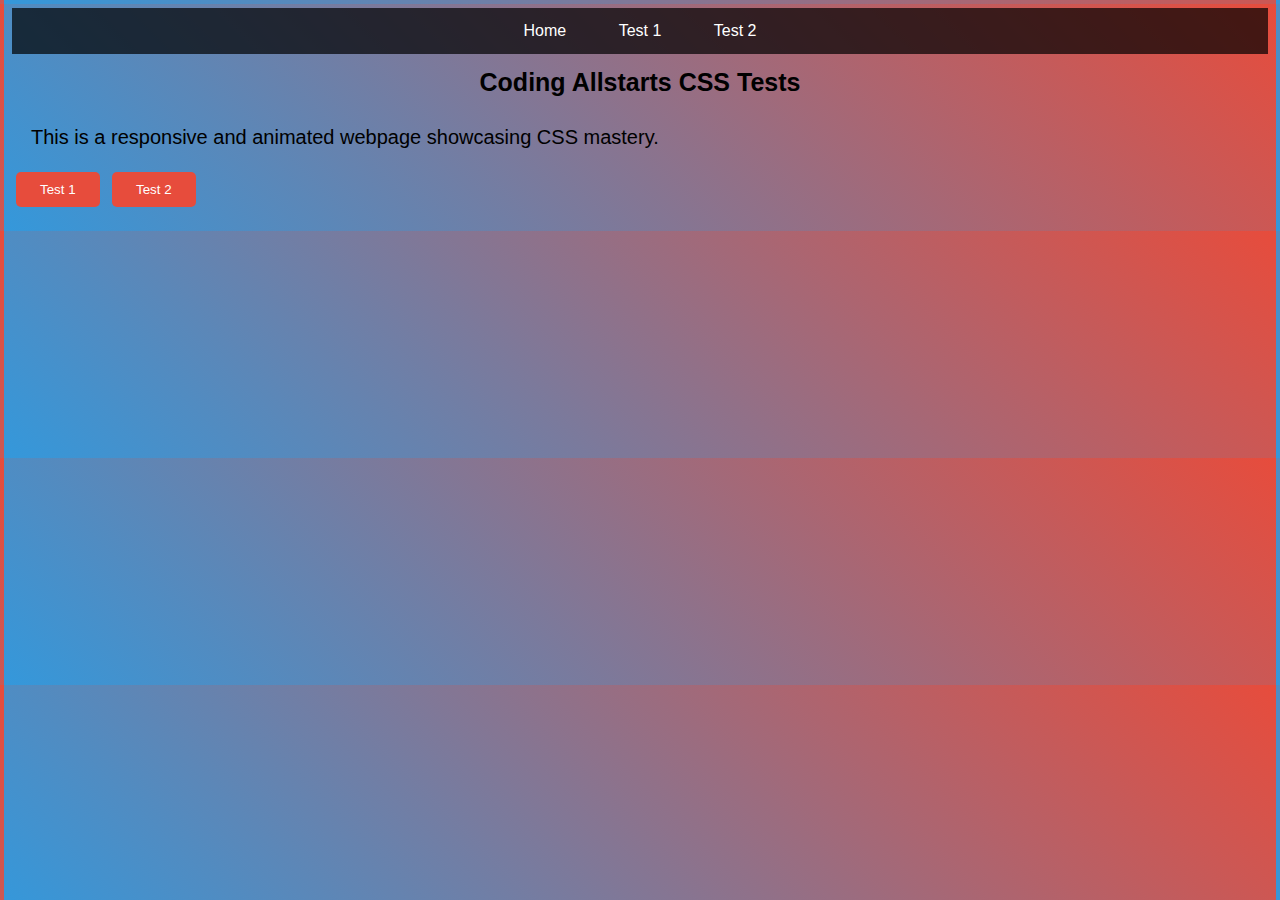
<file: index.html>
<!DOCTYPE html>
<html lang="en">
<head>
    <meta charset="UTF-8">
    <meta name="viewport" content="width=device-width, initial-scale=1.0">
    <link rel="stylesheet" href="test1.css">
    <link rel="stylesheet" href="index.css">
    <title>CSS Transitions and Transformations</title>
</head>
<body>
    <!-- Header -->
    <header>
        <div class="nav-toggle">
            <div class="bar"></div>
            <div class="bar"></div>
            <div class="bar"></div>
        </div>
        <nav>
            <ul>
                <li><a href="index.html">Home</a></li>
                <li><a href="test1.html">Test 1</a></li>
                <li><a href="test2.html">Test 2</a></li>
                
            </ul>
        </nav>
    </header>

    <!-- Sections -->
    <section id="home" class="section">
        <h2>Coding Allstarts CSS Tests</h2>
        <p>This is a responsive and animated webpage showcasing CSS mastery.</p>
        <button class="animated-button"><a href="test1.html">Test 1</a></button>
        <button class="animated-button"><a href="test2.html">Test 2</a></button>
    </section>

    <!-- scripts -->
    <script>
        document.addEventListener("DOMContentLoaded", function () {
            const navToggle = document.querySelector(".nav-toggle");
            const nav = document.querySelector("nav");
            navToggle.addEventListener("click", function () {
                nav.classList.toggle("active");
            });
        });
    </script>

</body>
</html>
</file>
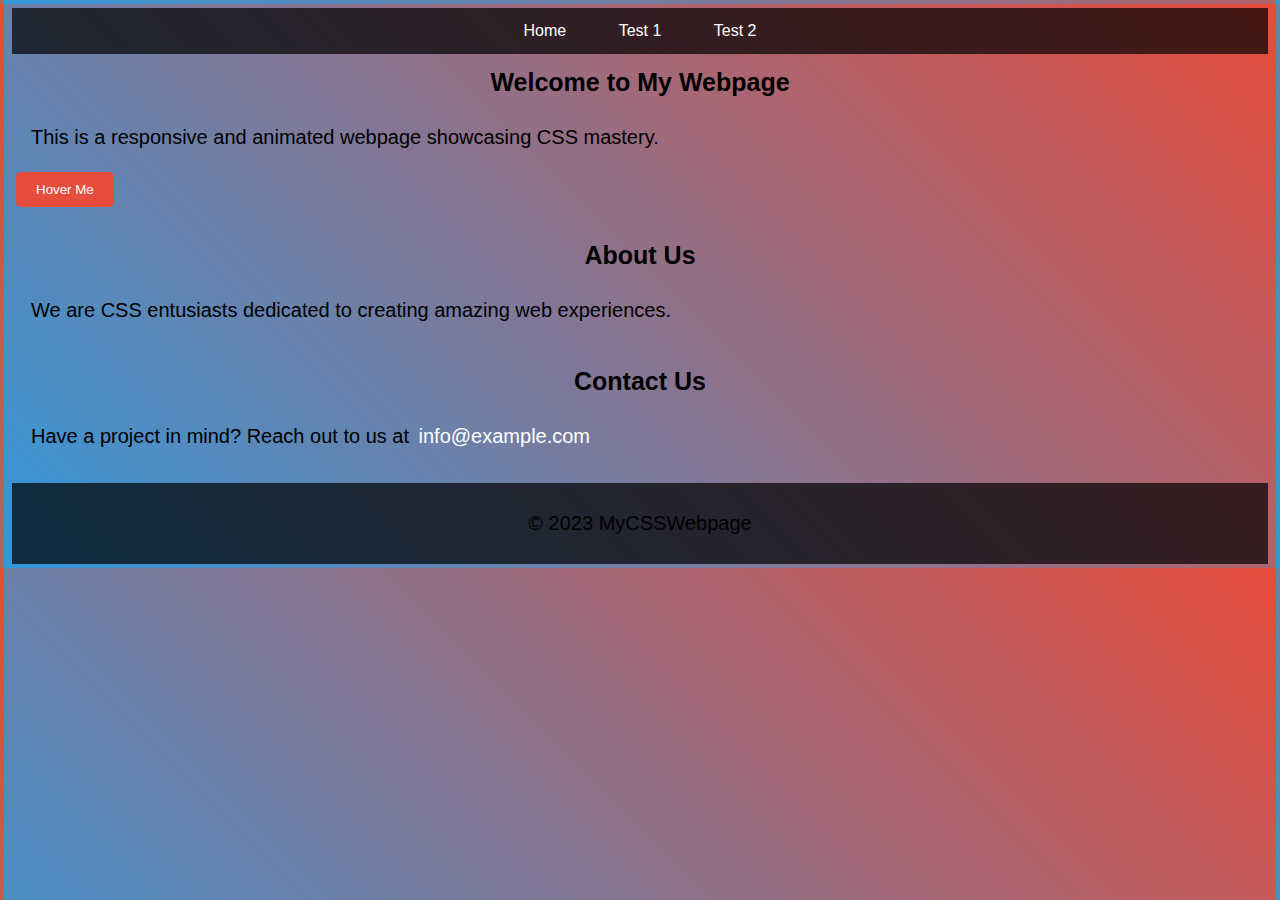
<file: test1.html>
<!DOCTYPE html>
<html lang="en">
<head>
    <meta charset="UTF-8">
    <meta name="viewport" content="width=device-width, initial-scale=1.0">
    <title>Animated CSS Webpage</title>
    <link rel="stylesheet" href="test1.css">
    <link rel="stylesheet" href="index.css">
</head>
<body>
    <!-- header-->
    <header>
        <div class="nav-toggle">
            <div class="bar"></div>
            <div class="bar"></div>
            <div class="bar"></div>
        </div>
        <nav>
            <ul>
                <li><a href="index.html">Home</a></li>
                <li><a href="test1.html">Test 1</a></li>
                <li><a href="test2.html">Test 2</a></li>
            </ul>
        </nav>
    </header>
    <!--end of header -->
    
    <!-- sections -->
    <section id="home" class="section">
        <h2>Welcome to My Webpage</h2>
        <p>This is a responsive and animated webpage showcasing CSS mastery.</p>
        <button class="animated-button">Hover Me</button>
    </section>
    
    <section id="about" class="section">
        <h2>About Us</h2>
        <p>We are CSS entusiasts dedicated to creating amazing web experiences.</p>
    </section>

    <section id="contact" class="section">
        <h2>Contact Us</h2>
        <p>Have a project in mind? Reach out to us at <a href="">info@example.com</a></p>
    </section>
    <!-- end of sections -->
    
    <footer>
        <p>&copy; 2023 MyCSSWebpage</p>
    </footer>

    <!-- scripts -->
    <script>
        document.addEventListener("DOMContentLoaded", function () {
            const navToggle = document.querySelector(".nav-toggle");
            const nav = document.querySelector("nav");
            navToggle.addEventListener("click", function () {
                nav.classList.toggle("active");
            });
        });
    </script>
</body>
</html>
</file>
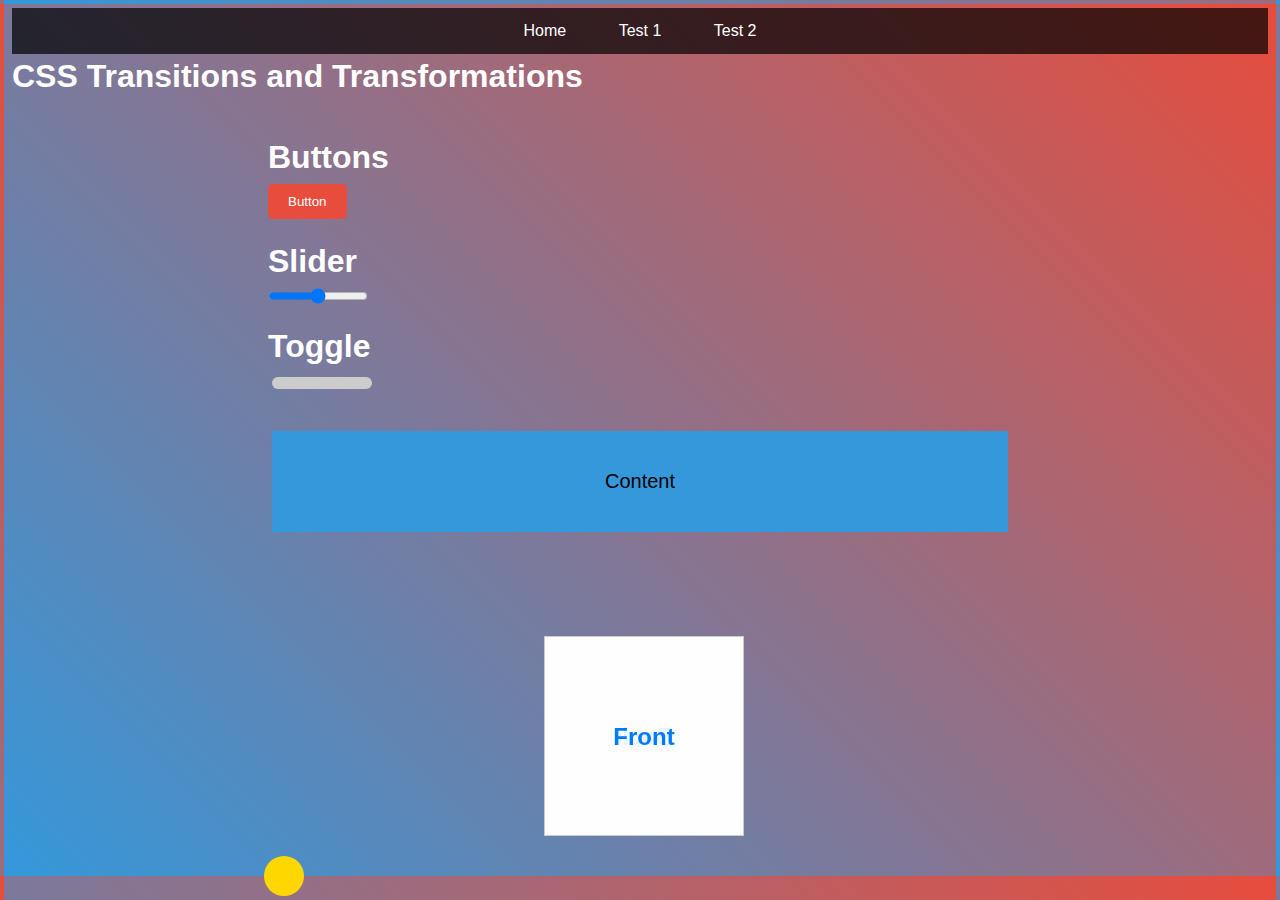
<file: test2.html>
<!DOCTYPE html>
<html lang="en">
<head>
    <meta charset="UTF-8">
    <meta name="viewport" content="width=device-width, initial-scale=1.0">
    <link rel="stylesheet" href="test2.css">
    <link rel="stylesheet" href="index.css">
    <title>CSS Transitions and Transformations</title>
</head>
<body>
    <!-- Header -->
    <header>
        <div class="nav-toggle">
            <div class="bar"></div>
            <div class="bar"></div>
            <div class="bar"></div>
        </div>
        <nav>
            <ul>
                <li><a href="index.html">Home</a></li>
                <li><a href="test1.html">Test 1</a></li>
                <li><a href="test2.html">Test 2</a></li>
                
            </ul>
        </nav>
    </header>
    <!-- End of Header -->
        
    <h1>CSS Transitions and Transformations</h1>

    <main>
        <!-- Interactive UI Elements -->
        <div class="interactive-elements">
            <h1>Buttons</h1>
            <button class="btn">Button</button>
        </div>

        <div class="interactive-elements">
            <h1> Slider</h1>
            <input type="range" class="slider">
        </div>

        <div class="interactive-elements">
            <h1>Toggle</h1>
            <label class="toggle">
                <input type="checkbox">
                <span class="slider"></span>
            </label>
        </div>

        <!-- Pseudo-Elements -->
        <section class="pseudo-elements">
            <div class="container">
                <div class="box">
                    <p>Content</p>
                </div>
            </div>
        </section>

        <!-- 3D Element -->
        <div class="three-d-element">
            <div class="cube">
                <div class="face front">Front</div>
                <div class="face back">Back</div>
                <div class="face left">Left</div>
                <div class="face right">Right</div>
                <div class="face top">Top</div>
                <div class="face bottom">Bottom</div>
            </div>
        </div>

        <!-- Custom Cursors -->
        <div class="custom-cursor-element"></div>
        
    </main>

    <script>
        document.addEventListener("mousemove", (e) => {
            const customCursor = document.querySelector(".custom-cursor-element");
            const x = e.clientX - 20;
            const y = e.clientY - 20;
            customCursor.style.transform = `translate(${x}px, ${y}px)`;
        });
        document.addEventListener("DOMContentLoaded", function () {
            const navToggle = document.querySelector(".nav-toggle");
            const nav = document.querySelector("nav");
            navToggle.addEventListener("click", function () {
                nav.classList.toggle("active");
            });
        });
    </script>

</body>
</html>
</file>
<file: test1.css>
/* Section styles */
.section-container {
    display: flex;
    justify-content: space-between;
    flex-wrap: wrap;
    padding: 20px;
    max-width: 1200px;
    margin: 0 auto;
}

.section {
    flex-basis: calc(33.33% - 40px);
    box-sizing: border-box;
    margin-bottom: 20px;
}



/* Smooth scrolling */
html {
    scroll-behavior: smooth;
}

/* Button animation */
.animated-button {
    background-color: #e74c3c;
    color: #fff;
    padding: 10px 20px;
    border: none;
    border-radius: 5px;
    cursor: pointer;
    transition: background-color 0.6s ease-in-out;
}

.animated-button:hover {
    background-color: #000;
    color: gold;
}

/* Keyframe animation for content */
@keyframes fadeIn {
    0% {
        opacity: 0;
        transform: translateY(20px);
    }
    100% {
        opacity: 1;
        transform: translateY(0);
    }
}

/* Footer styles */
footer {
    padding: 10px;
    text-align: center;
    background: rgba(0, 0, 0, 0.7);
    
}
</file>
<file: test2.css>
header {
    text-align: center;
    padding: 20px;
    background-color: #333;
    color: #fff;
}

main {
    max-width: 800px;
    margin: 0 auto;
    padding: 20px;
}

/* Interactive UI Elements */
.interactive-elements {
    
    margin-bottom: 20px;
    margin-top: 20px;
}

.btn {
    background-color: #e74c3c;
    color: #fff;
    padding: 10px 20px;
    border: none;
    border-radius: 5px;
    cursor: pointer;
    transition: background-color 0.3s ease-in-out;
}

.btn:hover {
    background-color: #;
    color: gold;
}

.slider {
    width: 100px;
}

.toggle {
    position: relative;
    display: inline-block;
    width: 40px;
    height: 20px;
}

.toggle input[type="checkbox"] {
    display: none;
}

.toggle .slider {
    position: absolute;
    top: 0;
    left: 0;
    right: 0;
    bottom: 0;
    background-color: #ccc;
    border-radius: 20px;
    cursor: pointer;
    transition: background-color 0.3s ease;
}

.toggle input[type="checkbox"]:checked + .slider {
    background-color: #2ecc71;
}

/* Pseudo-Elements */
.pseudo-elements {
    text-align: center;
    margin-bottom: 100px;
    margin-top: 30px;
}

.container {
    position: relative;
}

.box {
    background-color: #3498db;
    color: #fff;
    padding: 20px;
    position: relative;
    z-index: 1;
}

.box::before {
    content: "";
    position: absolute;
    top: 0;
    left: 0;
    width: 100%;
    height: 100%;
    background-color: #2ecc71;
    opacity: 0.7;
    z-index: -1;
    transform: scaleX(0);
    transform-origin: left;
    transition: transform 0.3s ease;
}

.container:hover .box::before {
    transform: scaleX(1);
}

/* 3D Element */
.three-d-element {
    text-align: center;
    margin-bottom: 20px;
}

.cube {
    margin: auto;
    width: 200px;
    height: 200px;
    position: relative;
    transform-style: preserve-3d;
    animation: rotate 5s infinite linear;
}

.cube .face {
    position: absolute;
    width: 200px;
    height: 200px;
    background-color: rgba(255, 255, 255, 0.9);
    color: #007bff;
    border: 1px solid #ccc;
    line-height: 200px;
    font-size: 24px;
    text-align: center;
    font-weight: bold;
}

.cube .front  { transform: translateZ(100px); }
.cube .back   { transform: rotateY(180deg) translateZ(100px); }
.cube .left   { transform: rotateY(-90deg) translateZ(100px); }
.cube .right  { transform: rotateY(90deg) translateZ(100px); }
.cube .top    { transform: rotateX(90deg) translateZ(100px); }
.cube .bottom { transform: rotateX(-90deg) translateZ(100px); }

@keyframes rotate {
    0% { transform: rotateX(0) rotateY(0); }
    100% { transform: rotateX(360deg) rotateY(360deg); }
}

/* Custom Cursors */
.custom-cursor-element {
    width: 40px;
    height: 40px;
    background-color: gold;
    border-radius: 50%;
    position: absolute;
    transition: transform 0.2s ease;
}

.custom-cursor-element:hover {
    transform: scale(0.1);
}
</file>
<file: index.css>
/* Reset some default styles and common styles */
* {
    margin: 4px;
    padding: 0px;
    box-sizing: border-box;
}

a{
    text-decoration: none;
    color: #fff;
}

h2 {
    text-align: center;
    font-size: 25px;
    font-weight: bold;
    color: #000;
    padding: 10px;
}

p {
    font-size: 20px;
    padding: 15px;
    color: #000;
}

/* Apply a gradient background */
body {
    background: linear-gradient(45deg, #3498db, #e74c3c);
    font-family: Arial, sans-serif;
    color: #fff;
}

/* Header styles */
header {
    text-align: center;
    background: rgba(0, 0, 0, 0.7);
    padding: 10px;
}
nav ul {
    list-style-type: none;
}

nav ul li {
    display: inline;
    margin: 0 20px;
}

nav a {
    text-decoration: none;
    color: #fff;
}

/* Hamburger menu styles */
.nav-toggle {
    display: none;
    flex-direction: column;
    cursor: pointer;
    padding: 10px;
}

.bar {
    width: 30px;
    height: 3px;
    background-color: #fff;
    margin: 3px 0;
    transition: 0.4s;
}


/* Mobile responsiveness */
@media (max-width: 768px) {
    .nav-toggle {
        display: flex;
    }

    nav {
        display: none;
        width: 100%;
        background: rgba(0, 0, 0, 0.7);
        position: absolute;
        top: 60px;
        left: 0;
        flex-direction: column;
        align-items: center;
    }

    nav.active {
        display: flex;
    }

    nav ul {
        list-style-type: none;
        padding: 0;
    }

    nav ul li {
        margin: 15px 0;
        display: block;
        text-align: center; 
    }

    nav a {
        text-decoration: none;
        color: #fff;
        font-size: 1.2rem;
    }
    .section-container {
        flex-direction: column;
        margin: 0 auto;
    }

}
</file>
